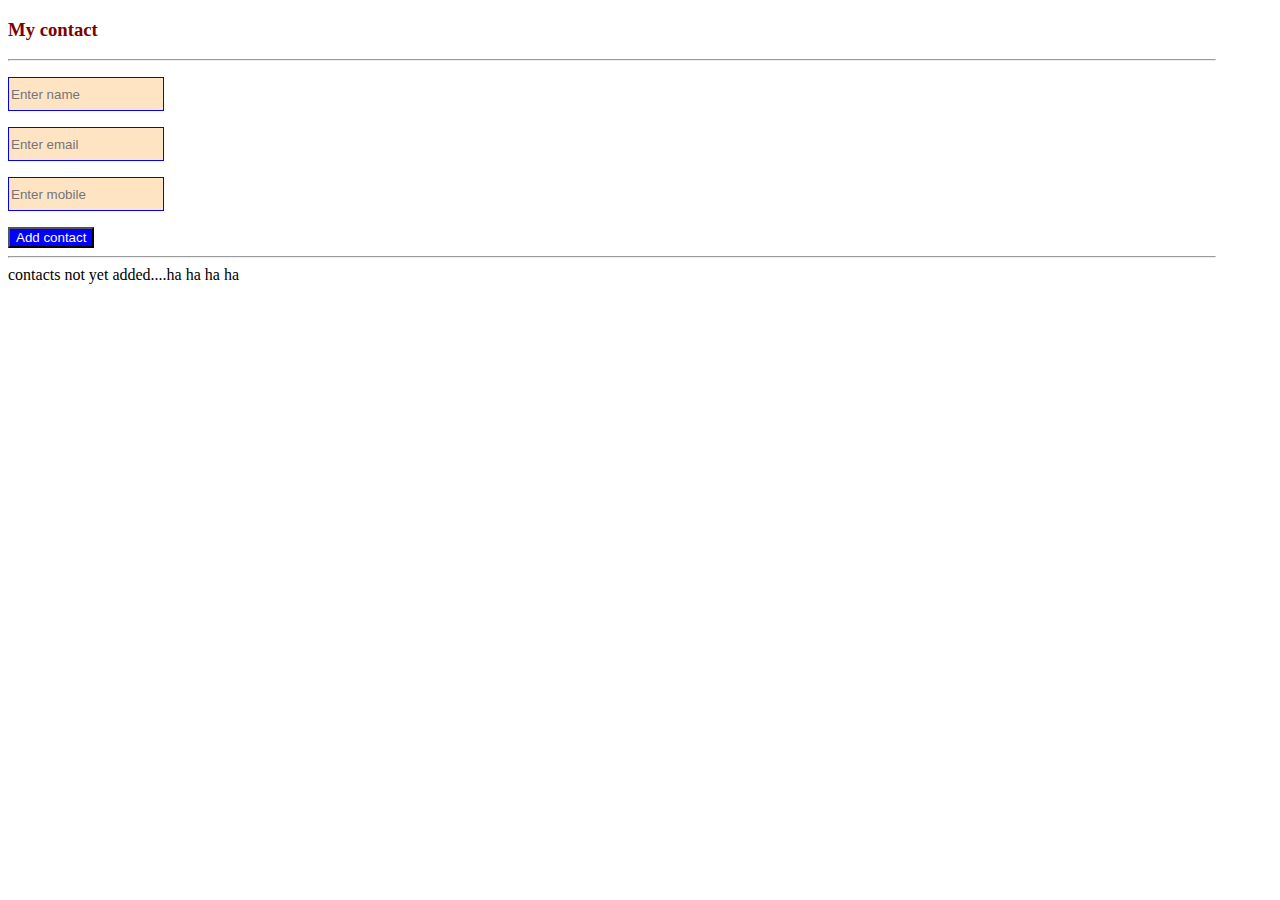
<file: index.html>
<!DOCTYPE html>
<html>

<head>
    <title>Contact App</title>
    <link rel="stylesheet" href="css/main.css">

</head>

<body>
    <h3>My contact</h3>
    <hr/>
    <p>

        <input type="text" name="cname" id="cname" class="name" placeholder="Enter name">
    </p>
    <p>
        <input type="text" name="email" id="email" class="email" placeholder="Enter email">
    </p>
    <p>
        <input type="text" name="mobile" id="mobile" class="mobile" placeholder="Enter mobile">
    </p>



    <button onclick="addContact()" id="add">Add contact</button>
    <hr/>
    <button onclick="updateContact()" id="update">update contact</button>




    <div id="content"></div>




    <script src="js/main.js"></script>
</body>

</html>
</file>
<file: css/main.css>
body{
    margin-bottom: 5%;
    margin-right: 5%;
}
h3{
    color:maroon;

}
#update{
    display: none;
    background-color: blue;

}
#add{
   color: white;
    background-color: blue;
    
    
}
    
table{
    margin-left: 10%;
    margin-right: 10%;
    width=80%;
    
}
table td{
    border-bottom:1px solid red;
    padding:10px;
}
table tr:nth-child(even){
    background-color:gray;
    
}
table td:hover{
    background-color: red;
    
}
input{
    width:150px;
    height: 30px;
    border:1px solid blue;
    background-color: bisque;
}
table td button{
    width:50px;
    height: 30px;
    background-color: blue;
    color: white;
}
</file>
